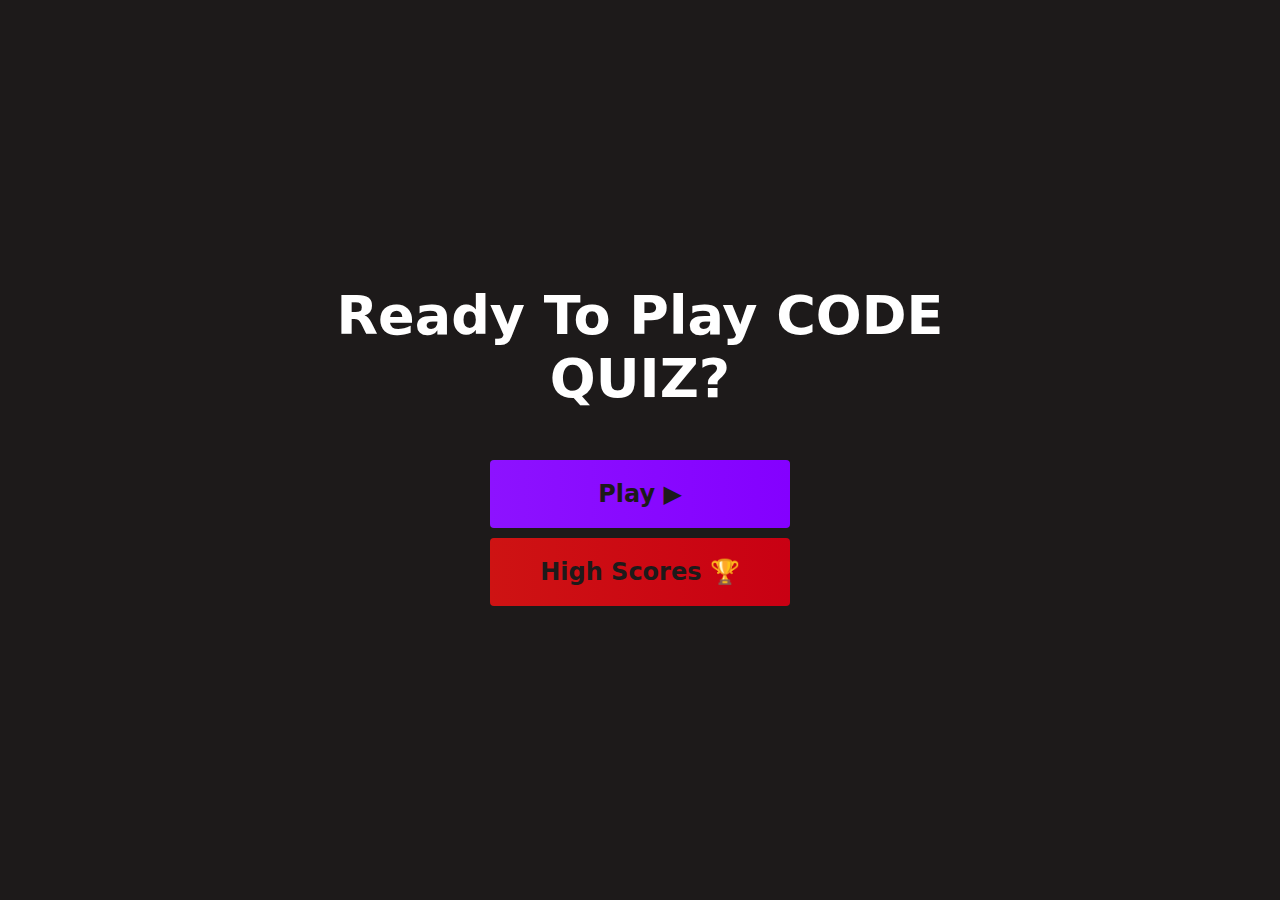
<file: index.html>
<!DOCTYPE html>
<html lang="en-us">
  <head>
    <title>04-Code-Quiz</title>
    <meta charset="UTF-8" />
    <meta name="viewport" content="width=device-width, initial-scale=1" />
    <link rel="stylesheet" type="text/css" href="./Assets/css/style.css" />
  </head>
  <body>
    <!-- Main Container -->
    <div class="container">
      <!-- Section for the Starting Screen -->
      <section id="home" class="flex-column flex-center">
        <h1>Ready To Play CODE QUIZ?</h1>
        <button id="play" class="btn">Play &#9654</button>
        <button id="highscore-btn" class="btn">High Scores &#127942</button>
      </section>
      <!-- Section for the Quiz Itself -->
      <section id="game" class="justify-center flex-center hidden">
        <header id="hud">
          <div class="hud-item">
            <p class="hud-prefix">
              Question
            </p>
            <h1 id="progressText" class="hud-main-text">
            </h1>
          </div>
          <div class="hud-item">
            <p id="timer" class="hud-prefix">
              Timer
            </p>
            <h1 id="timerEl" class="hud-main-text">
              0:00
            </h1>
          </div>
        </header>
        <!-- Quiz Content -->
        <h2 id="question">What is the answer to this question?</h2>
          <article class="choice-container">
            <p class="choice-letter">A</p>
            <p id = "a" class="choice-text" data-number="1">Choice</p>
          </article>
          <article class="choice-container">
            <p class="choice-letter">B</p>
            <p id = "b" class="choice-text" data-number="2">Choice</p>
          </article>
          <article class="choice-container">
            <p class="choice-letter">C</p>
            <p id = "c" class="choice-text" data-number="3">Choice</p>
          </article>
          <article class="choice-container">
            <p class="choice-letter">D</p>
            <p id = "d" class="choice-text" data-number="4">Choice</p>
          </article>
      </section>
      <!-- End Screen to Submit Scores -->
      <section id="end" class="flex-center flex-column hidden">
          <h1 id="finalScore">0</h1>
          <form class="end-form-container">
            <h2 id="end-text">Enter your initials below to save your score!</h2>
            <input type="text" name="name" id="username" placeholder="Enter your initials"></input>
            <button class="btn" id="saveScoreBtn" type="submit">Save 💾</button>
            <button id="playagain" class="btn">Play Again &#9654</button>
            <button id="view-highscores" class="btn">View Highscores &#127942</button>
          </form>
      </section>
      <!-- Leaderboard Screen -->
      <section id="highScores" class="flex-center flex-column hidden">
        <h1 id="finalScore">Leaderboard</h1>
        <ul id="highscoresList"> 
        </ul>
        <button id="goHome" class="btn">Go Home &#127968</button>
      </section>
    </div>
 <script src="./Assets/js/script.js">
 </script>
  </body>
</file>
<file: Assets/css/style.css>
:root {
    --background: rgb(29,26,26);
    --purpleGradient: linear-gradient(90deg, rgb(141, 18, 255) 0%, rgb(132, 0, 255) 100%);
    --redGradient: linear-gradient(90deg, rgb(206, 19, 19) 0%, rgb(201, 0, 19) 100%);
    --purpleShadow:  rgba(141, 18, 255, 0.6);
    --redShadow: rgba(201, 19, 19, 0.6);
    --lightPurple: rgb(189, 119, 255);
    background-color: var(--background);
}

* {
    box-sizing: border-box;
    margin: 0;
    padding: 0;
    font-size: 62.5%;
    font-family: system-ui, -apple-system, BlinkMacSystemFont, 'Segoe UI', Roboto, Oxygen, Ubuntu, Cantarell, 'Open Sans', 'Helvetica Neue', sans-serif
}

body{
    color:white;
}

h1 {
    font-size: 5.4rem;
    color: white;
    margin-bottom: 5rem;
    text-align: center;
}

h2 {
    font-size: 4.2rem;
    margin-bottom: 4rem;
}

.container {
    width: 100vw;
    height: 100vh;
    display: flex;
    justify-content: center;
    align-items: center;
    max-width: 80rem;
    margin: 0 auto;
    padding: 20px;
}

.flex-column {
    display: flex;
    flex-direction: column;
}

.flex-center {
    justify-content: center;
    align-items: center;
}

.justify-center {
    justify-content: center;
}

.text-center {
    text-align: center;
}

.hidden {
    display: none;
}

.btn {
    font-size: 24px;
    padding: 2rem 0;
    width: 30rem;
    text-align: center;
    margin-bottom: 1rem;
    text-decoration: none;
    font-weight: bold;
    color: var(--background);
    background: var(--purpleGradient);
    border-radius: 4px;
    border-style: none;
}

.btn:hover {
    cursor: pointer;
    box-shadow: 0 0.4rem 1.4rem 0 var(--purpleShadow);
    transition: transform 150ms;
    transform: scale(1.03);
}

.btn[disabled]:hover {
    cursor: not-allowed;
    box-shadow: none;
    transform: none;
}

#highscore-btn {
    background: var(--redGradient);
}

#view-highscores {
    background: var(--redGradient);
}

#highscore-btn:hover {
    box-shadow: 0 0.4rem 1.4rem 0 var(--redShadow);
}

#view-highscores:hover{
    box-shadow: 0 0.4rem 1.4rem 0 var(--redShadow);
}

.choice-container {
    display: flex;
    margin-bottom: 0.8rem;
    width: 100%;
    border-radius: 4px;
    background: var(--purpleGradient);
    font-size: 3rem;
    min-width: 80rem;
}

.choice-container:hover {
    cursor:pointer;
    background: var(--lightPurple);
    box-shadow: 0 0.4rem 1.4rem 0 var(--purpleShadow);
    transform: scale(1.02);
    transform: 100ms; 
}

.choice-letter {
    padding: 2rem 2.5rem;
    color: white;
    font-weight: bold;
}

.choice-text {
    padding: 2rem;
    width: 100%;
}

#hud {
    display: flex;
    justify-content: space-between;
}

.hud-prefix {
    text-align: center;
    font-size: 2rem;
    font-weight: bold;
}

.hud-main-text {
    text-align: center;
}

/* end screen CSS */
.end-form-container {
    width: 100%;
    display: flex;
    flex-direction: column;
    align-items: center;
    max-width: 30rem;
}

input{
    margin-bottom: 1rem;
    width: 20rem;
    padding: 1.5rem;
    font-size: 1.8rem;
    border: none;
    box-shadow: 0 0.1rem 1.4rem 0 var(--purpleShadow);
}

input::placeholder {
    color: #aaa;
}

#username {
    margin-bottom: 3rem;
    width: 100%;
    outline: none;
}

#end-text {
    font-size: 2.4rem;
    color: #fff;
    text-align: center;
}

#saveScoreBtn {
    border: none;
}

#highscoresList {
    list-style: none;
    margin-bottom: 4rem;
    margin-bottom: 4rem;
}

.high-score {
    font-size: 2.8rem;
    margin-bottom: 0.5rem;
    font-weight: bold;
    text-align: center;
}

@media screen and (max-width: 768px) {
    .container .choice-container{
        min-width: 40rem;
    }
}


@media screen and (max-width: 450px) {
    .container .choice-container{
        min-width: 10rem;
    }
    .hud-main-text {
        font-size: 3.5rem;
    }
    #question{
        font-size: 3rem;
    }
}
</file>
